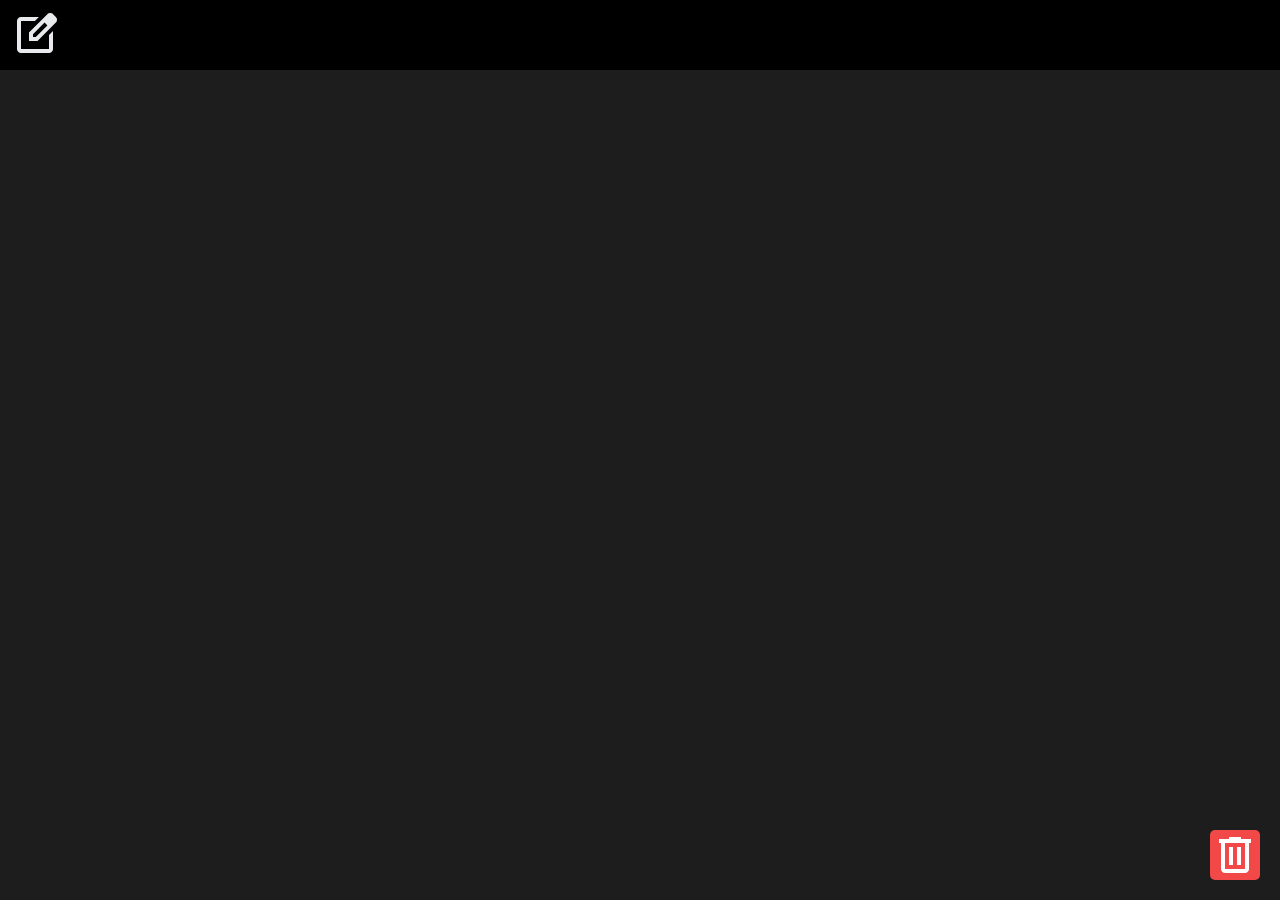
<file: MySite/notes/index.html>
<!DOCTYPE html>
<html lang="en">
<head>
    <meta charset="UTF-8">
    <meta name="viewport" content="width=device-width, initial-scale=1.0">
    <link rel="stylesheet" href="./style.css">
    <link rel="icon" type=”image/svg+xml” href="./images/favicon.svg">
    <title>Notes</title>
</head>
<body id="body">
    <div id="columnsNum"></div>
    <!--
    <header>
        <textarea class="box" name="textInput" id="textAreaInput" rows="10" style="resize: none" placeholder="Type your task here..."></textarea>
        <nav class="buttons">
            <button class="box btn" id="btnInput" type="button" style="background-image: url(images/add.svg);"></button>
            <button class="box btn" type="button" style="background-image: url(images/delete.svg);"></button>
        </nav>
    </header>
    -->
    <button class="box delBtn" type="button" id="delAllBtn" style="background-image: url(images/deleteWhite.svg);">Delete all notes</button>
    <header>
        <button class="box btn" type="button" id="writeBtn" style="background-image: url(images/write.svg);">Write task</button>
    </header>
    <main id="mainDiv">
        
    </main>
    <template id="writingGuiTemplate">
        <div class="blur" id="writingGui">
            <div class="writeDiv">
                <textarea class="writeArea" name="writingArea" id="writeArea" placeholder="Write your note here..."></textarea>
                <div class="buttons">
                    <button class="box btn" type="button" id="doneBtn" style="background-image: url(images/add.svg);">Done</button>
                    <button class="box delBtn" type="button" id="cancelBtn" style="background-image: url(images/cancel.svg);">Cancel</button>
                </div>
            </div>
        </div>
    </template>
    <template id="confirmationGuiTemplate">
        <div class="blur" id="confirmationGui">
            <div class="box" style="border-radius: 10px; background-color: black;">
                <h1 style="padding: 10px; margin: 1vw;">Are you sure?</h1>
                <div style="display: flex; justify-content: space-evenly; margin-bottom: 10px;">
                    <button class="box delBtn" type="button" id="confirmDelBtn" style="background-image: url(images/deleteWhite.svg);">Delete ALL notes</button>
                    <button class="box btn" type="button" id="cancelDelBtn" style="background-image: url(images/cancel.svg);">Cancel deletion</button>
                </div>
            </div>
        </div>
    </template>
    <!--script src="main.js"></script-->
    <script src="eventListeners.js"></script>
    <script src="updateColumns.js"></script>
    <script src="updateColumnsNum.js"></script>
    <script src="updateData.js"></script>
</body>
</html>
</file>
<file: MySite/notes/style.css>
body {
    font-family: Helvetica, Arial, sans-serif;
    font-size: 16px;
    background-color: rgb(29, 29, 29);
    margin: 0;
}

#columnsNum {
    width: clamp(1px, calc(0px + 100vw / 370), 9999999px);
    height: 0;
    position: absolute;
}

header {
    display: flex;
    justify-content: flex-start;
    background-color: black;
    margin: 0;
}
main {
    display: flex;
    justify-content: space-evenly;
    color: white;
}

::placeholder {
    font-family: Helvetica, Arial, sans-serif;
    color: gray;
}

.blur {
    display: flex;
    justify-content: center;
    align-items: center;
    position: fixed;
    top: 0;
    left: 0;
    backdrop-filter: blur(5px);
    background-color: rgba(0, 0, 0, 0.466);
    width: 100vw;
    height: 100vh;
    z-index: 100000;
}

.writeDiv {
    display: flex;
    justify-content: space-between;
    border-radius: 10px;
    height: fit-content;
    width: 80vw;
    max-width: 700px;
}

.writeArea {
    background-color: rgb(31, 31, 31);
    font-family: Helvetica, Arial, sans-serif;
    padding: 10px;
    font-size: medium;
    border-radius: 10px;
    color: white;
    resize: none;
    border: none;
    height: 80vh;
    width: 80%;
}

.writeArea:focus {
    outline: none;
    border: none;
}

.columns {
    display: flex;
    flex-direction: column;
    align-items: center;
    padding: 5px;
    margin: 5px;
    height: fit-content;
    min-width: 350px;
}

.note {
    background-color: black;
    border-radius: 10px;
    margin: 5px 0 5px 0;
    padding: 10px;
    width: 350px;
    word-wrap: break-word;
    hyphens: auto;
    height: fit-content;
}

.box {
    border-color: rgb(88, 88, 88);
    border-radius: 0;
    border-width: 1px;
    background-color: rgb(17, 17, 17);
    color: white;
    font-size: large;
}

.delBtn {
    height: 50px;
    width: 50px;
    background-size: contain;
    background-color: #f34848;
    border-color: transparent;
    border-radius: 5px;
    margin: 10px;
    text-indent: -999999999999999px;
    transition: all .2s ease-in-out 
}

.delBtn:hover {
    transform: scale(1.2,1.2);
    cursor: pointer;
    transition: all .2s ease-in-out;
}

#delAllBtn {
    position: fixed;
    right: 10px;
    bottom: 10px;
}

.btn {
    height: 50px;
    width: 50px;
    background-size: contain;
    background-color: transparent;
    border-color: transparent;
    border-radius: 5px;
    margin: 10px;
    text-indent: -999999999999999px;
    transition: all .2s ease-in;
}

.btn:hover {
    background-color: #afafafa2;
    transform: scale(1.2,1.2);
    transition: all .2s ease-in-out;
    cursor: pointer;
}

.buttons {
    display: flex;
    flex-direction: column;
}
</file>
